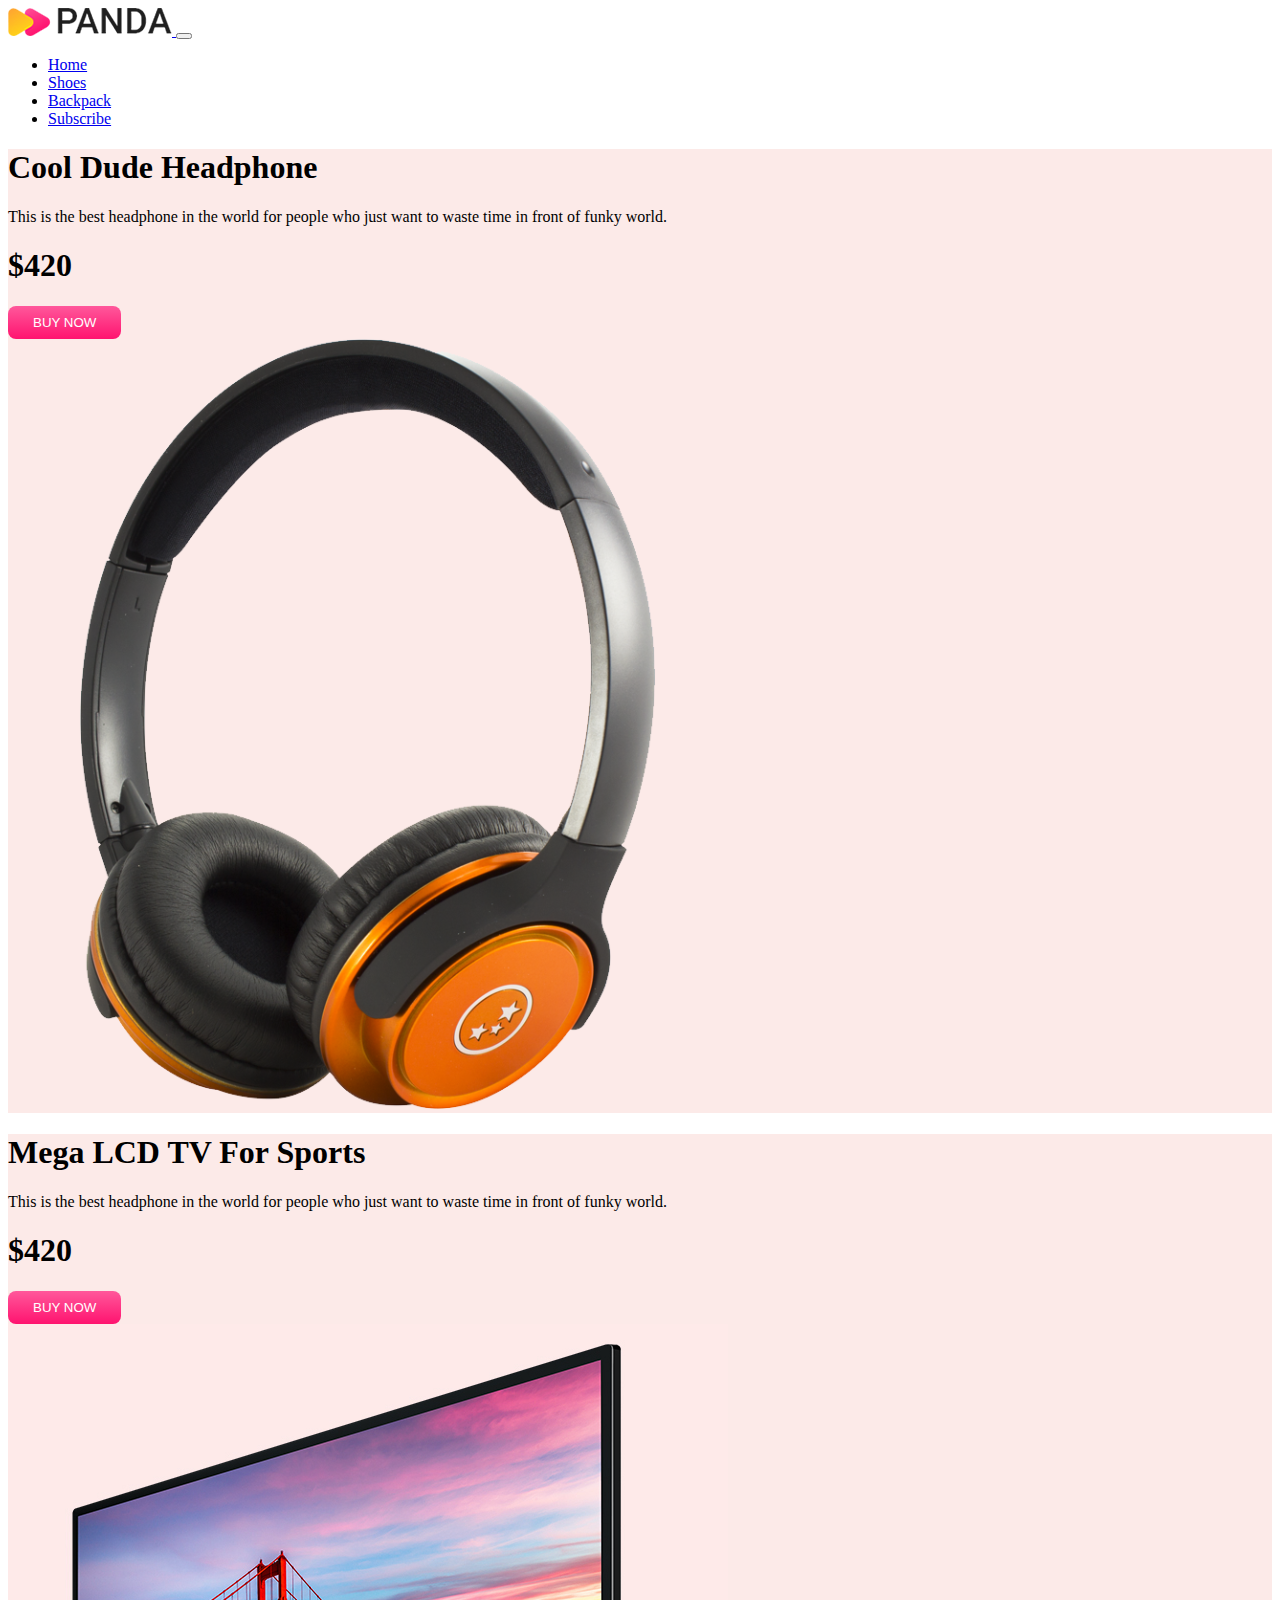
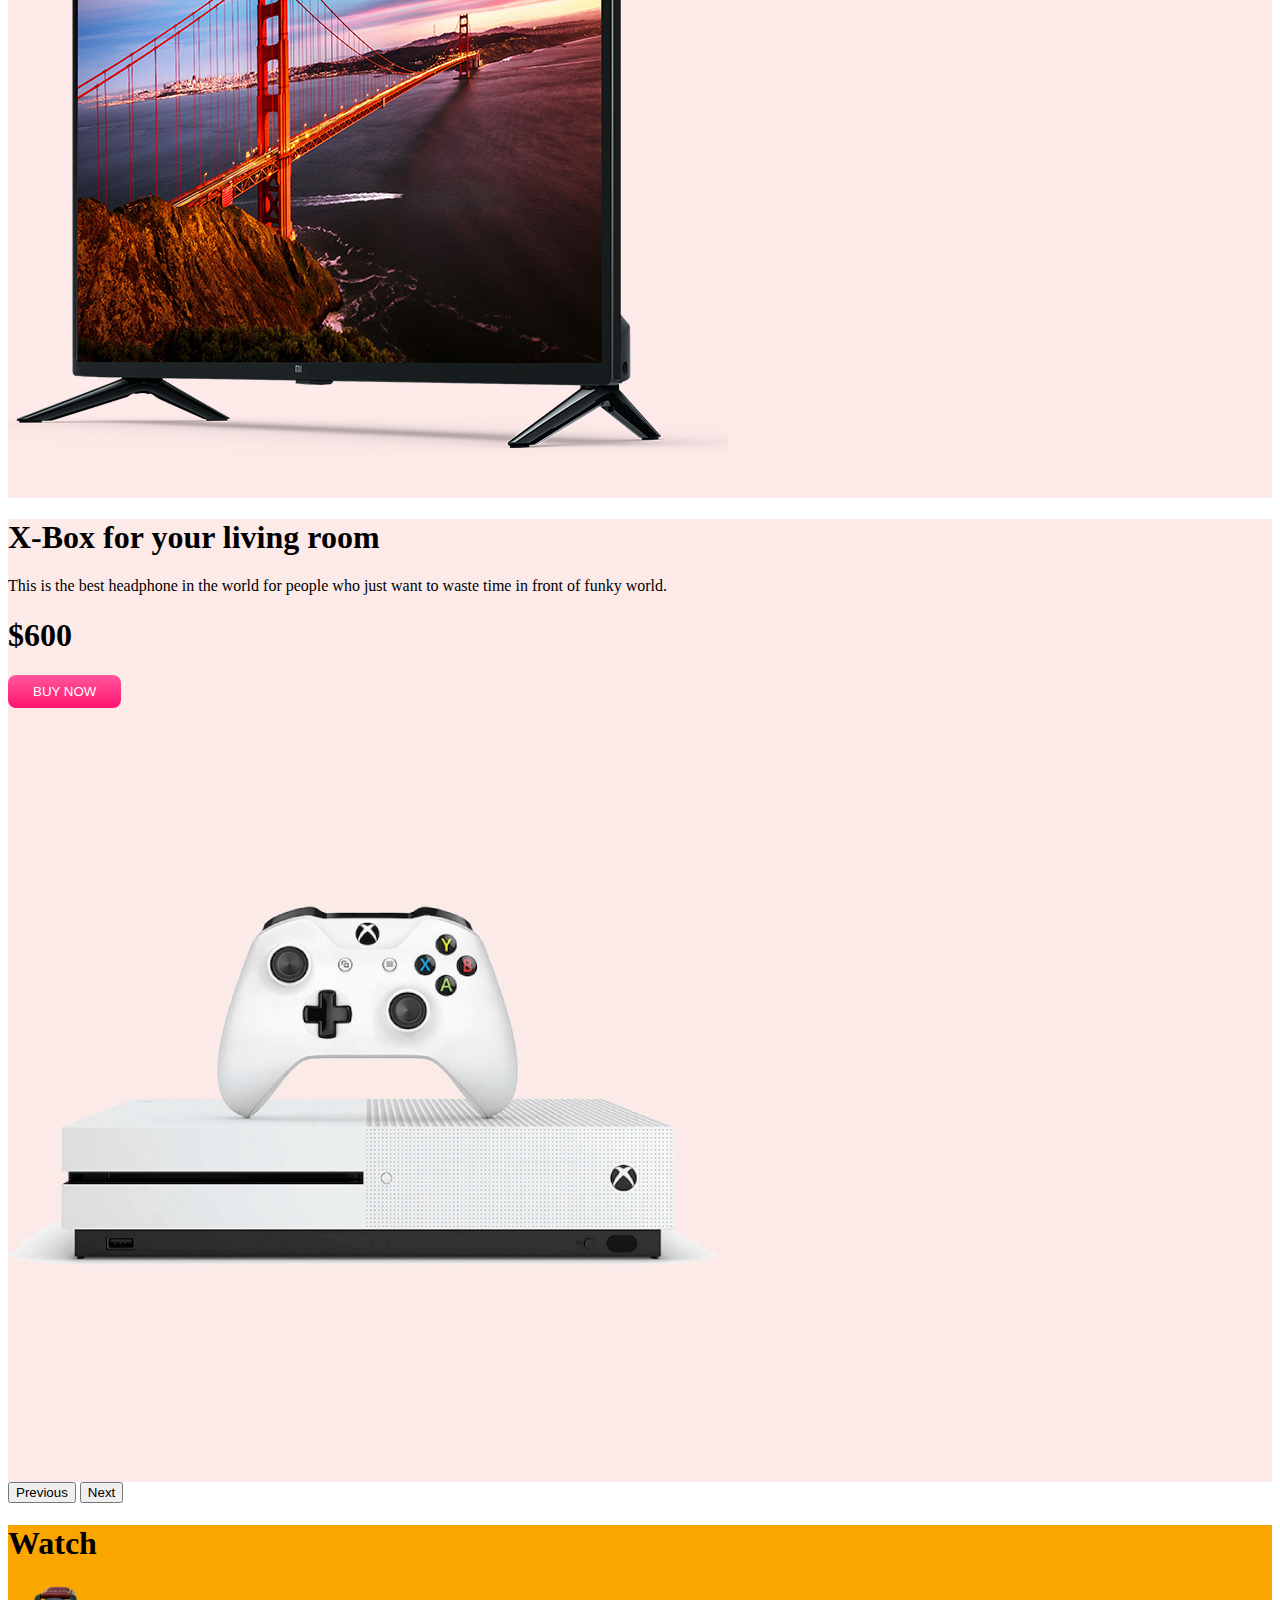
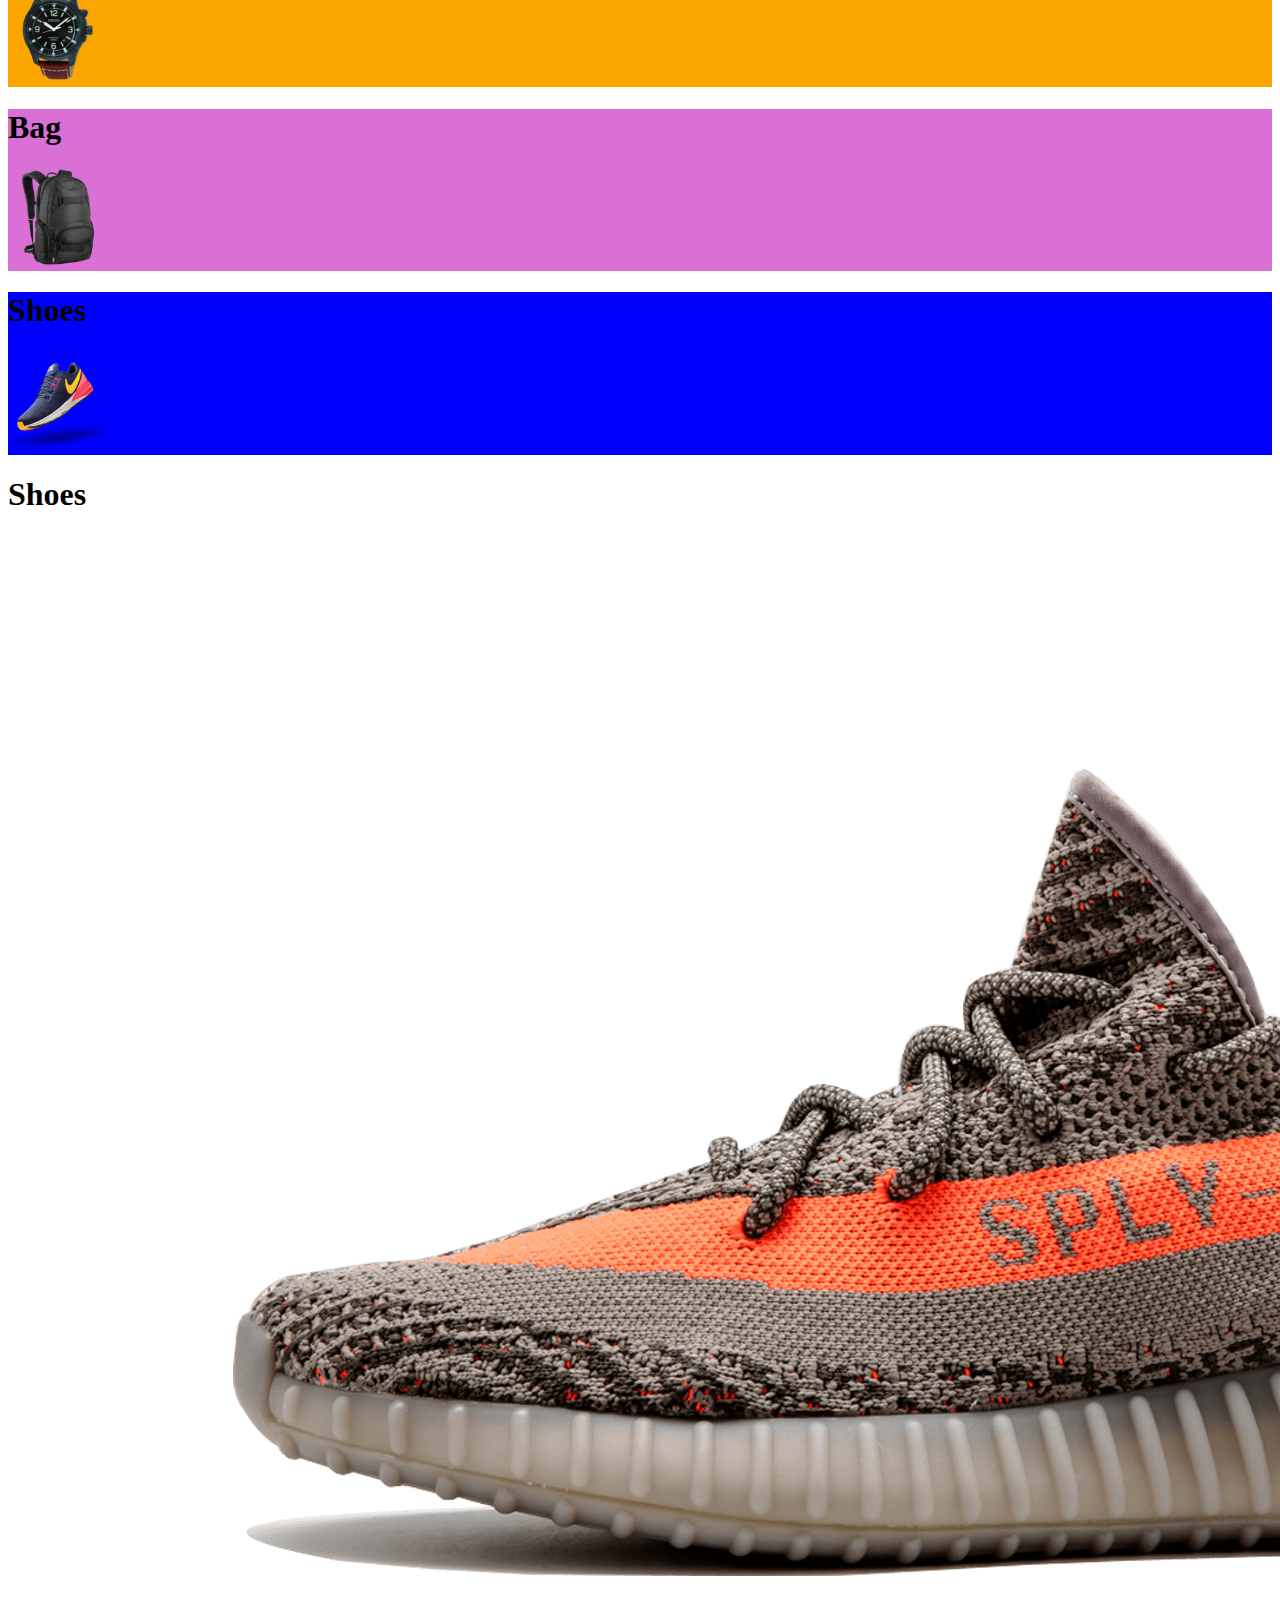
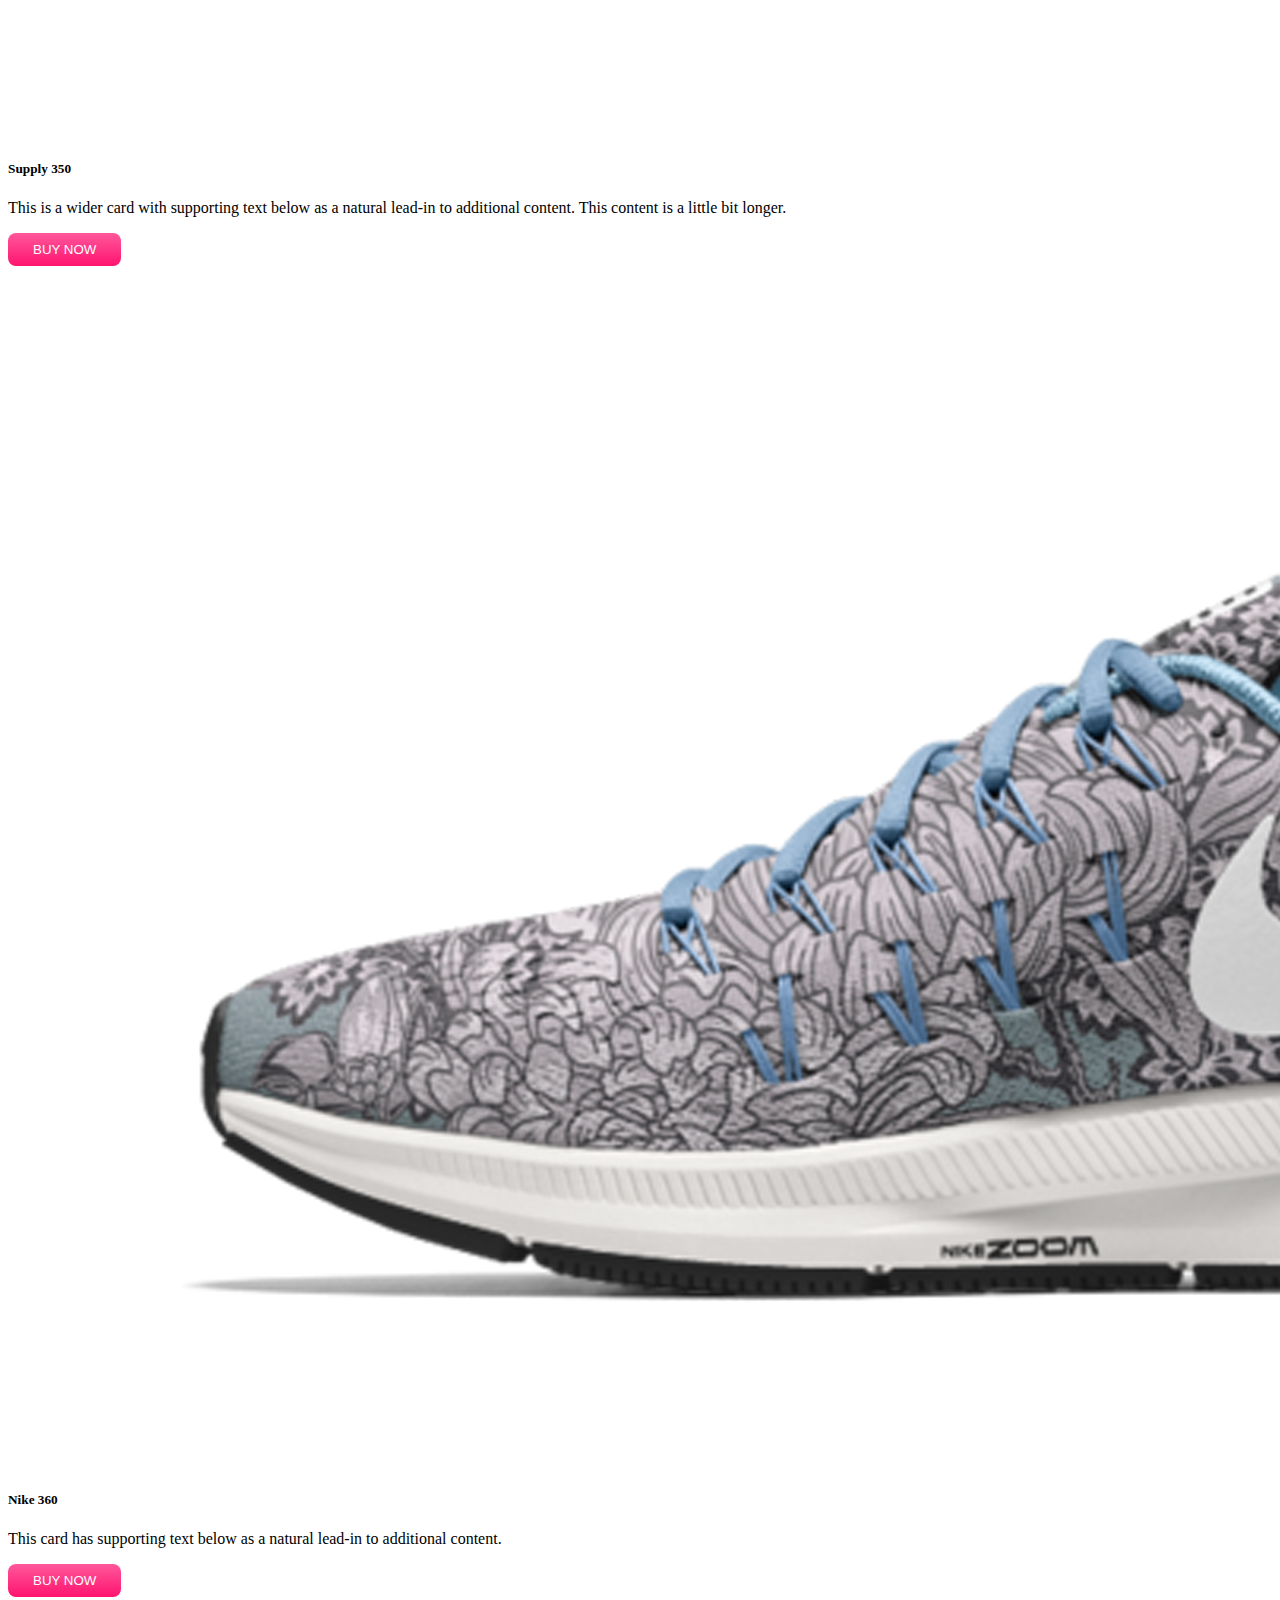
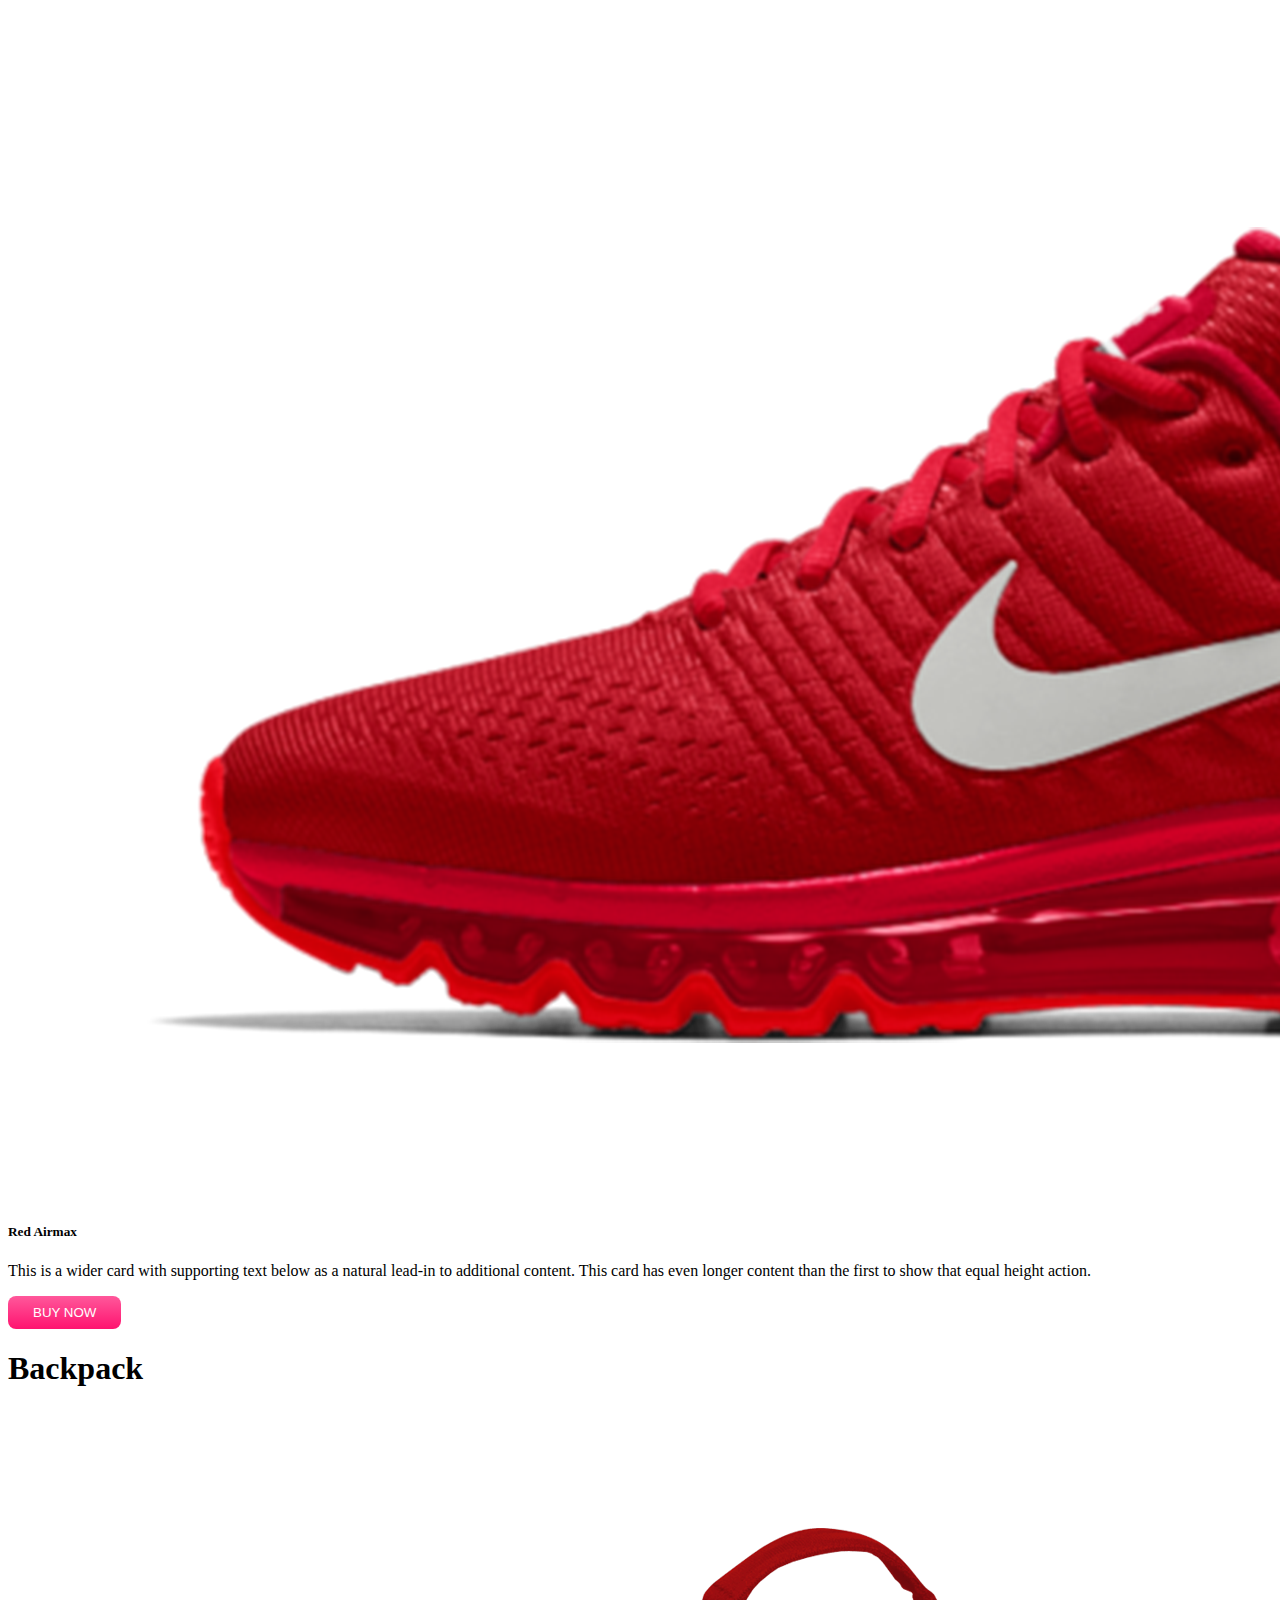
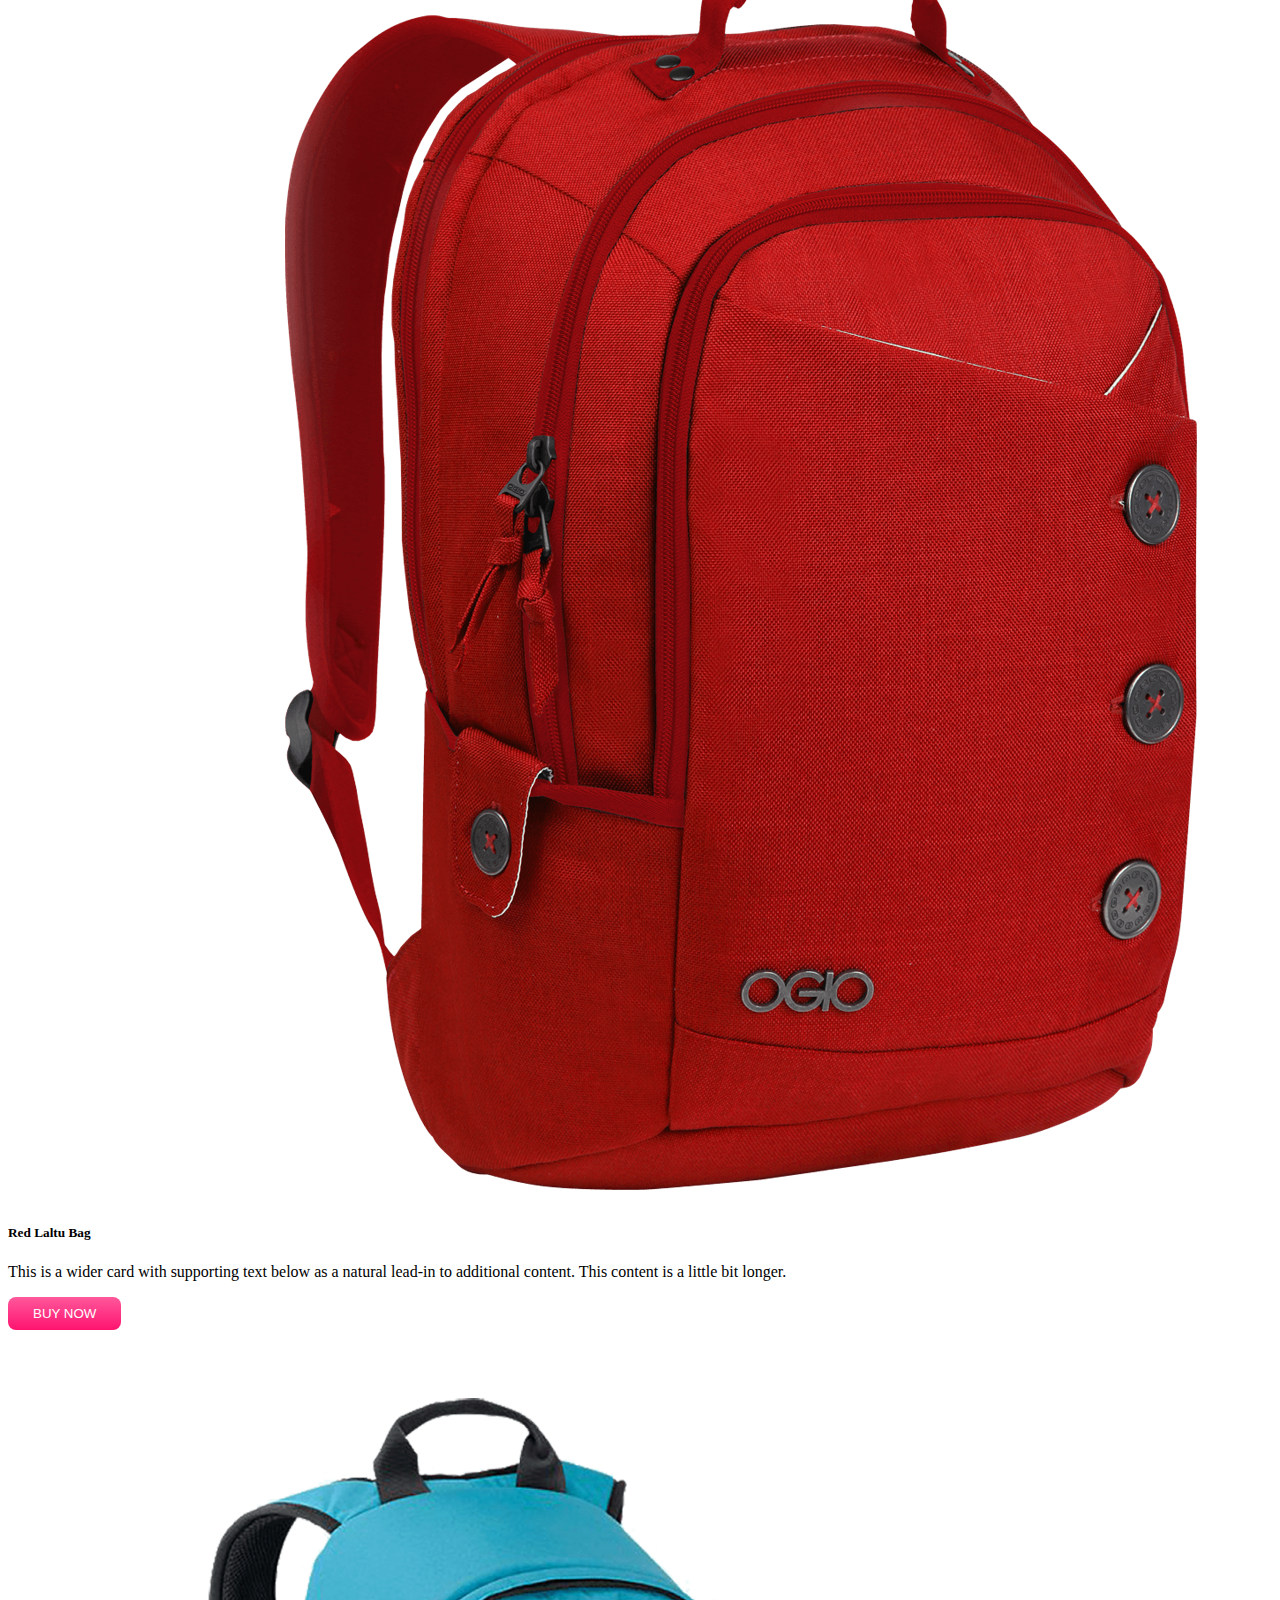
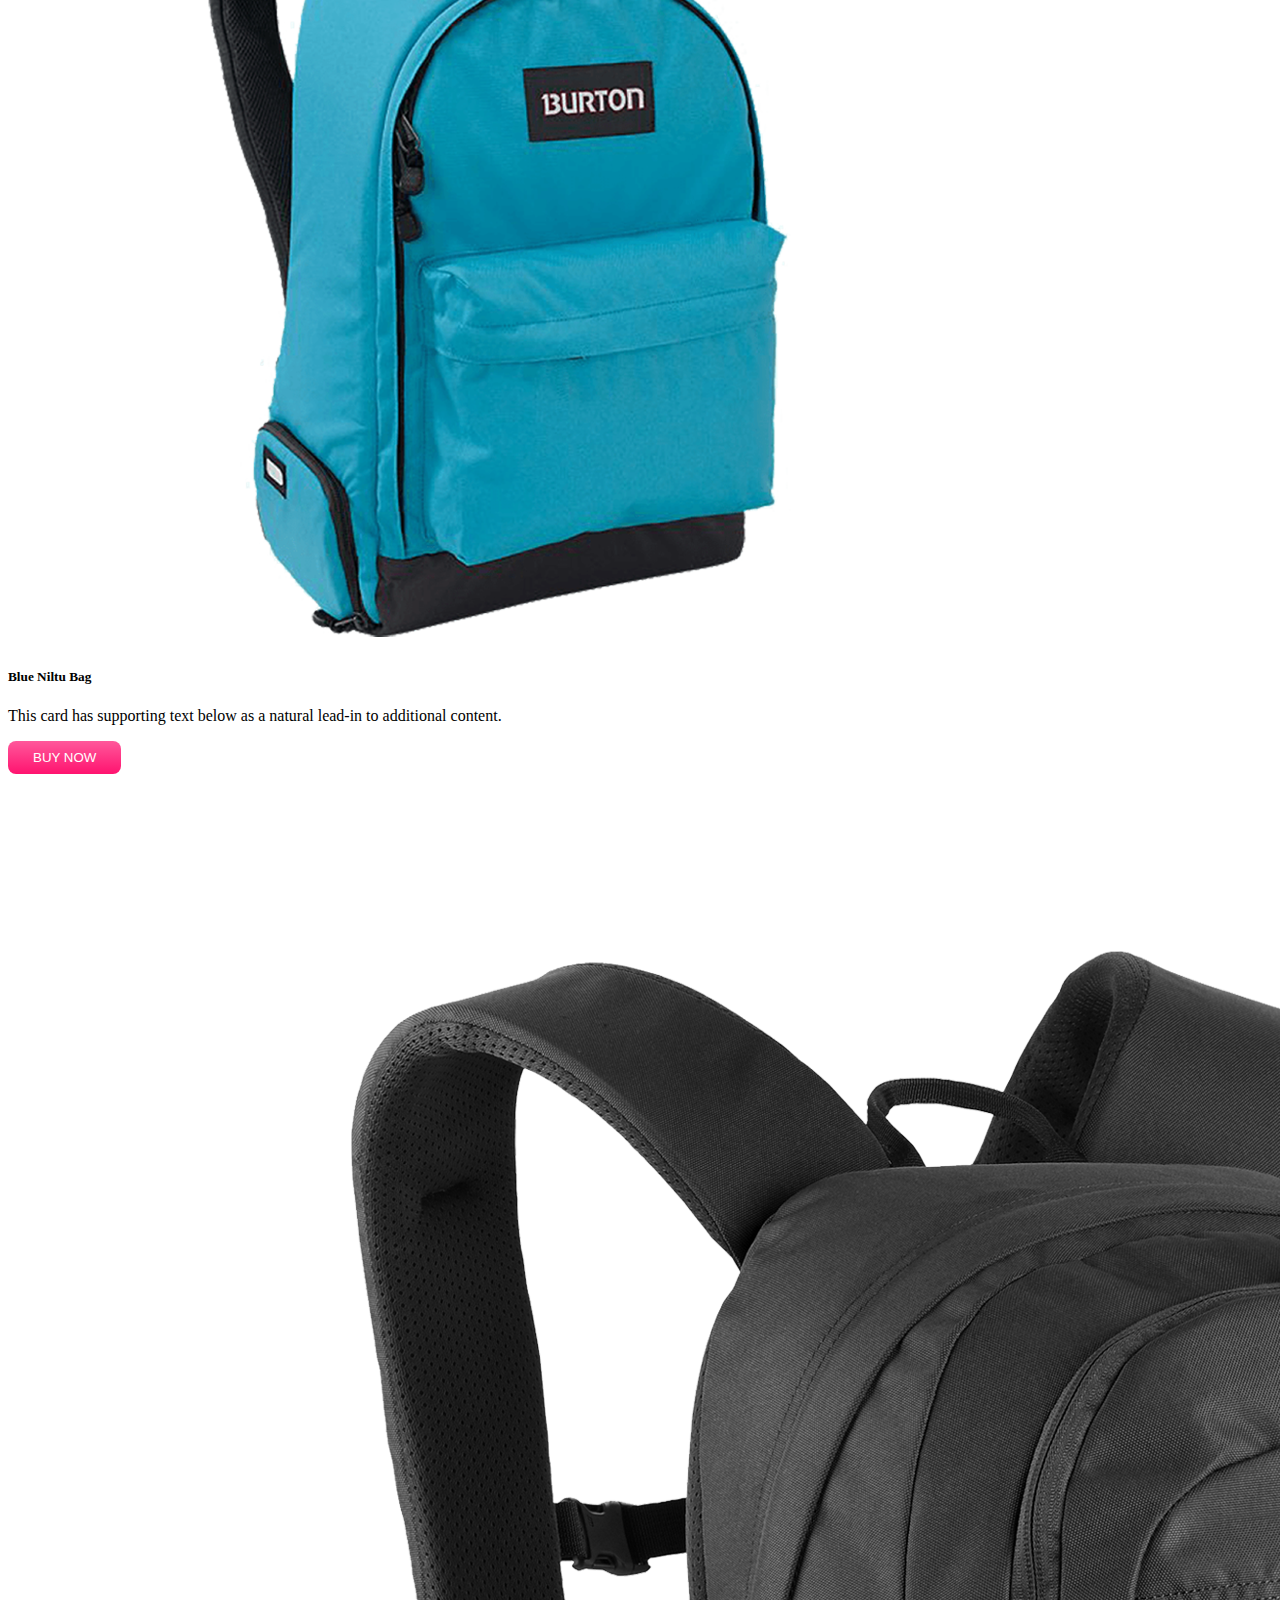
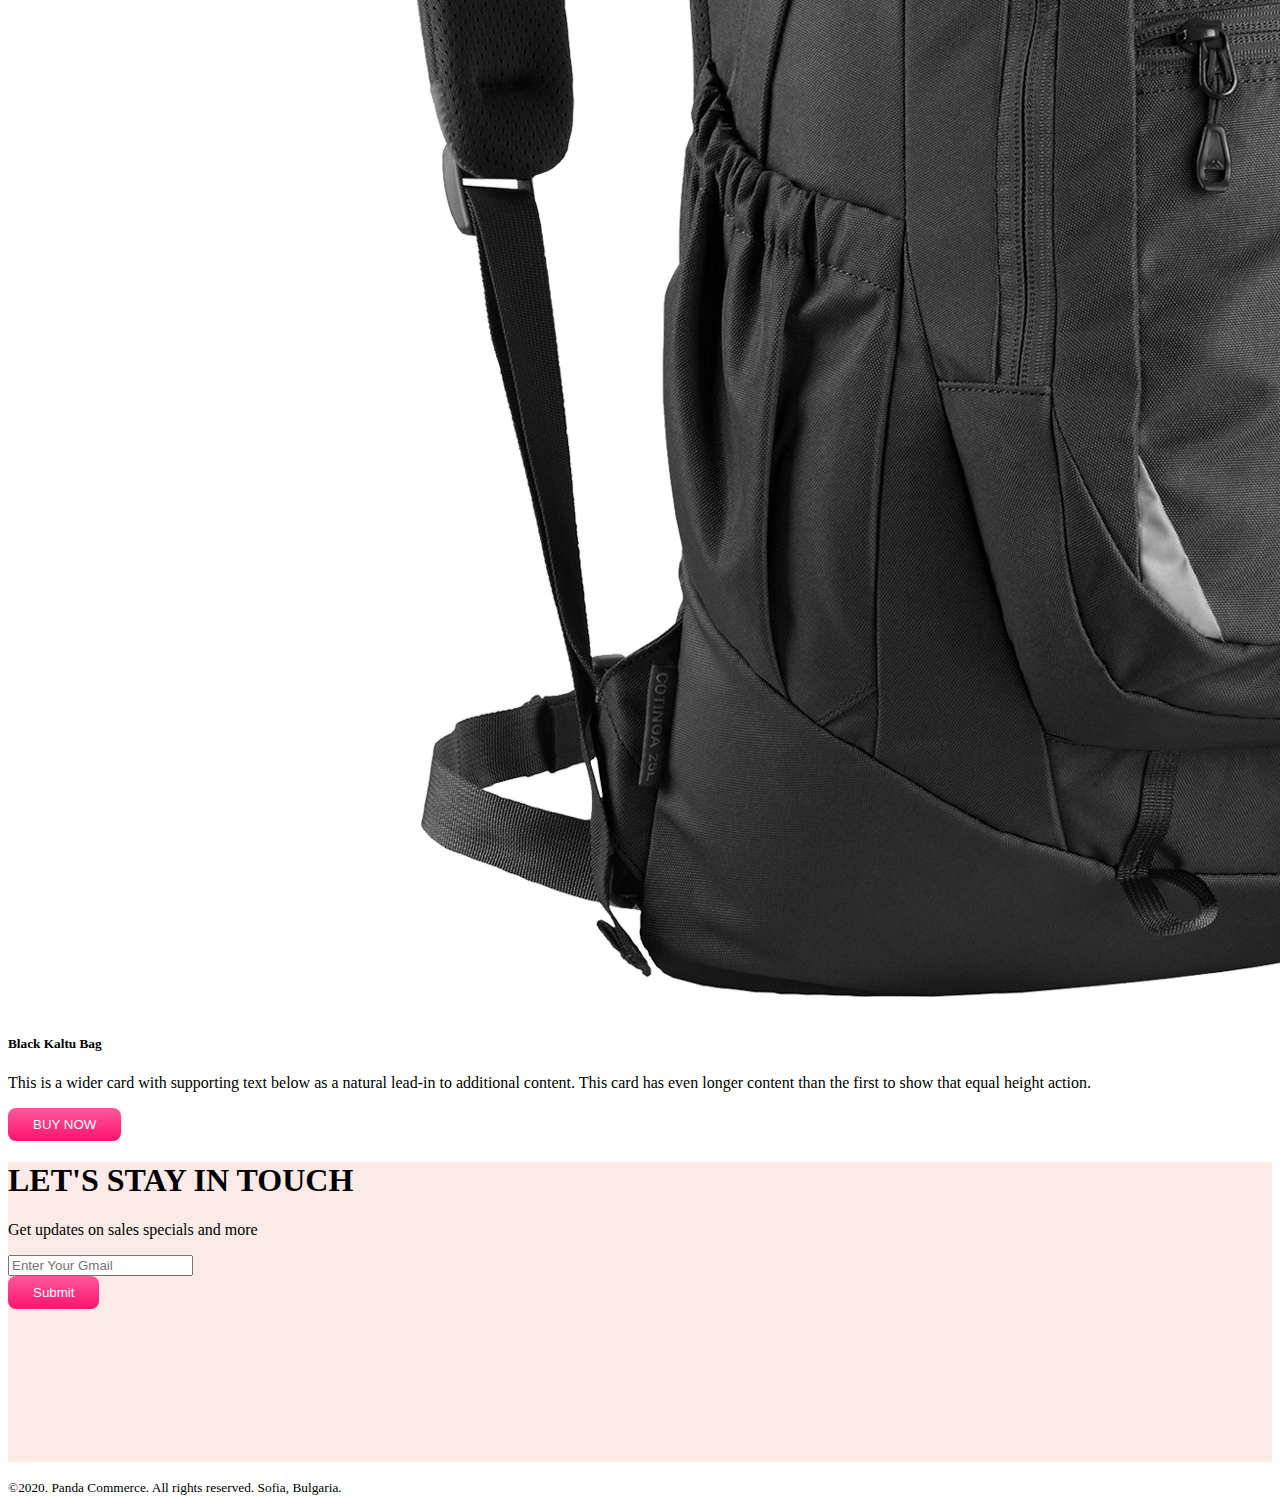
<file: panda-ecommerce-bootstrap/index.html>
<!DOCTYPE html>
<html lang="en">
<head>
    <meta charset="UTF-8">
    <meta http-equiv="X-UA-Compatible" content="IE=edge">
    <meta name="viewport" content="width=device-width, initial-scale=1.0">
    <title>panda-commerce</title>
    <link href="https://cdn.jsdelivr.net/npm/bootstrap@5.0.2/dist/css/bootstrap.min.css" rel="stylesheet" integrity="sha384-EVSTQN3/azprG1Anm3QDgpJLIm9Nao0Yz1ztcQTwFspd3yD65VohhpuuCOmLASjC" crossorigin="anonymous">
    <link rel="stylesheet" href="style.css">
</head>


<body>
    
        <header>
            <nav class="navbar navbar-expand-lg navbar-light bg-light fixed-top">
                <div class="container">
                    <a class="navbar-brand" href="#">
                        <img src="images/logo.png" alt="">
                    </a>
                    <button class="navbar-toggler" type="button" data-bs-toggle="collapse"
                        data-bs-target="#navbarSupportedContent" aria-controls="navbarSupportedContent"
                        aria-expanded="false" aria-label="Toggle navigation">
                        <span class="navbar-toggler-icon"></span>
                    </button>
                    <div class="collapse navbar-collapse" id="navbarSupportedContent">
                        <ul class="navbar-nav me-auto mb-2 mb-lg-0">
                            <li class="nav-item">
                                <a class="nav-link active" aria-current="page" href="#">Home</a>
                            </li>
                            <li class="nav-item">
                                <a class="nav-link" href="#shoes">Shoes</a>
                            </li>
                            <li class="nav-item">
                                <a class="nav-link" href="#backpack">Backpack</a>
                            </li>
                            <li class="nav-item">
                                <a class="nav-link" href="#subscribe">Subscribe</a>
                            </li>
                        </ul>
                    </div>
                </div>
            </nav>
            <!-- image slider carousel-->
            <section class="container ">
                <div id="carouselExampleControls" class="carousel slide" data-bs-ride="carousel">
                    <div class="carousel-inner">
                        <div class="carousel-item active">
                            <div class="row p-5 m-5 panda-info-bg d-flex align-items-center">
                                <div class="col-lg-7">
                                    <h1>Cool Dude Headphone
                                    </h1>
                                    <p>This is the best headphone in the world for people who just want to waste time in
                                        front of funky world.</p>
                                    <h1>$420</h1>
                                    <button class="btn buy-now-btn">BUY NOW</button>
                                </div>
                                <div class="col-lg-5">
                                    <img src="images/banner-images/headphone.png" class="d-block w-100" alt="...">
                                </div>
                            </div>
                        </div>
                        <div class="carousel-item">
                            <div class="row p-5 m-5 panda-info-bg  d-flex align-items-center">
                                <div class="col-lg-7">
                                    <h1>Mega LCD TV For Sports
    
                                    </h1>
                                    <p>This is the best headphone in the world for people who just want to waste time in
                                        front of funky world.</p>
                                    <h1>$420</h1>
                                    <button class="btn buy-now-btn">BUY NOW</button>
                                </div>
                                <div class="col-lg-5">
                                    <img src="images/banner-images/tv.png" class="d-block w-100" alt="...">
                                </div>
                            </div>
                        </div>
                        <div class="carousel-item">
                            <div class="row p-5 m-5 panda-info-bg d-flex align-items-center">
                                <div class="col-lg-7">
                                    <h1>X-Box for your living room
    
                                    </h1>
                                    <p>This is the best headphone in the world for people who just want to waste time in
                                        front of funky world.</p>
                                    <h1>$600</h1>
                                    <button class="btn buy-now-btn">BUY NOW</button>
                                </div>
                                <div class="col-lg-5">
                                    <img src="images/banner-images/xbox.png" class="d-block w-100" alt="...">
                                </div>
                            </div>
                        </div>
                    </div>
                    <button class="carousel-control-prev" type="button" data-bs-target="#carouselExampleControls"
                        data-bs-slide="prev">
                        <span class="carousel-control-prev-icon" aria-hidden="true"></span>
                        <span class="visually-hidden">Previous</span>
                    </button>
                    <button class="carousel-control-next" type="button" data-bs-target="#carouselExampleControls"
                        data-bs-slide="next">
                        <span class="carousel-control-next-icon" aria-hidden="true"></span>
                        <span class="visually-hidden">Next</span>
                    </button>
                </div>
            </section>
        </header>
        <!-- categories -->
        <section class="container categories">
            
                <div class="row g-4">
                  <div class="col-lg-4 col-md-6 col-12">
                    <div id="watch" class="p-3 border  d-flex align-items-center justify-content-between rounded-3">
                        <h1 class="text-white">Watch</h1>
                        <img src="images/categories/watch.png" alt="">
                    </div>
                  </div>
                  <div class="col-lg-4 col-md-6 col-12">
                    <div id="bag" class="p-3 border d-flex align-items-center justify-content-between rounded-3">
                        <h1 class="text-white">Bag</h1>
                        <img src="images/categories/bag.png" alt="">
                    </div>
                  </div>
                  <div class="col-lg-4 col-md-6 col-12">
                    <div id="shoe" class="p-3 border d-flex align-items-center justify-content-between rounded-3 ">
                        <h1 class="text-white">Shoes</h1>
                            <img src="images/categories/shoes.png" alt="">
                        </div>
                    </div>
                  </div>
                  
                </div>
              
        </section>
        <!-- Shoes -->

        <section id="shoes" class="container my-5 ">
            <h1>Shoes</h1>
            <div class="row row-cols-1 row-cols-md-2 row-cols-lg-3 g-4">
                <div class="col">
                  <div class="card border-0 shadow-lg h-100">
                    <img src="images/shoes/shoe-1.png" class="card-img-top" alt="...">
                    <div class="card-body">
                      <h5 class="card-title">Supply 350</h5>
                      <p class="card-text">This is a wider card with supporting text below as a natural lead-in to additional content. This content is a little bit longer.</p>
                    </div>
                    <div class="m-4">
                      <button class="btn buy-now-btn">BUY NOW</button>
                    </div>
                  </div>
                </div>
                <div class="col">
                  <div class="card border-0 shadow-lg h-100">
                    <img src="images/shoes/shoe-2.png" class="card-img-top" alt="...">
                    <div class="card-body">
                      <h5 class="card-title">Nike 360</h5>
                      <p class="card-text">This card has supporting text below as a natural lead-in to additional content.</p>
                    </div>
                    <div class="m-4">
                        <button class="btn buy-now-btn">BUY NOW</button>
                    </div>
                  </div>
                </div>
                <div class="col">
                  <div class="card border-0 shadow-lg h-100">
                    <img src="images/shoes/shoe-3.png" class="card-img-top" alt="...">
                    <div class="card-body">
                      <h5 class="card-title">Red Airmax</h5>
                      <p class="card-text">This is a wider card with supporting text below as a natural lead-in to additional content. This card has even longer content than the first to show that equal height action.</p>
                    </div>
                    <div class="m-4">
                        <button class="btn buy-now-btn">BUY NOW</button>
                    </div>
                  </div>
                </div>
              </div>
        </section>
<!-- backpack -->
<section class="container my-5" id="backpack">
    <h1>Backpack</h1>
    <div class="row row-cols-1 row-cols-md-2 row-cols-lg-3 g-4">
        <div class="col">
          <div class="card border-0 shadow-lg h-100">
            <img src="images/bags/bag-1.png" class="card-img-top" alt="...">
            <div class="card-body">
              <h5 class="card-title">Red Laltu Bag</h5>
              <p class="card-text">This is a wider card with supporting text below as a natural lead-in to additional content. This content is a little bit longer.</p>
            </div>
            <div class="m-4">
              <button class="btn buy-now-btn">BUY NOW</button>
            </div>
          </div>
        </div>
        <div class="col">
          <div class="card border-0 shadow-lg h-100">
            <img src="images/bags/bag-2.png" class="card-img-top" alt="...">
            <div class="card-body">
              <h5 class="card-title">Blue Niltu Bag </h5>
              <p class="card-text">This card has supporting text below as a natural lead-in to additional content.</p>
            </div>
            <div class="m-4">
                <button class="btn buy-now-btn">BUY NOW</button>
            </div>
          </div>
        </div>
        <div class="col">
          <div class="card border-0 shadow-lg h-100">
            <img src="images/bags/bag-3.png" class="card-img-top" alt="...">
            <div class="card-body">
              <h5 class="card-title">Black Kaltu Bag</h5>
              <p class="card-text">This is a wider card with supporting text below as a natural lead-in to additional content. This card has even longer content than the first to show that equal height action.</p>
            </div>
            <div class="m-4">
                <button class="btn buy-now-btn">BUY NOW</button>
            </div>
          </div>
        </div>
      </div>
</section>
<!-- subscribe  -->
    <section style="height: 300px;" id="subscribe" class="container d-flex justify-content-center align-items-center panda-info-bg rounded-3">
        <div>
            <h1>LET'S STAY IN TOUCH</h1>
        <p>Get updates on sales specials and more</p>
        <input class="form-control" type="email" placeholder="Enter Your Gmail">
        <br>
        <button class="btn buy-now-btn">Submit</button>
        </div>
    </section>
    <main>

    </main>
    <footer class="m-5 text-center">
        <p><small>©2020. Panda Commerce. All rights reserved. Sofia, Bulgaria.</small></p>

    </footer>
 
    











    <script src="https://cdn.jsdelivr.net/npm/bootstrap@5.0.2/dist/js/bootstrap.bundle.min.js" integrity="sha384-MrcW6ZMFYlzcLA8Nl+NtUVF0sA7MsXsP1UyJoMp4YLEuNSfAP+JcXn/tWtIaxVXM" crossorigin="anonymous"></script>
</body>
</html>
</file>
<file: panda-ecommerce-bootstrap/style.css>
.panda-info-bg{
    background-color: #fceae8;

}
.categories img{
    width: 100px;
}
.buy-now-btn{
    background-image: linear-gradient(to bottom, #FF589B 0%, #FF136F 100%);
    color: #fff;
    border: none;
    border-radius: 8px;
    padding: 9px 25px;
}
#watch{
    background-color: #FAA500;
}
#bag{
    background-color: orchid;
}
#shoe{
    background-color: blue;
}
</file>
